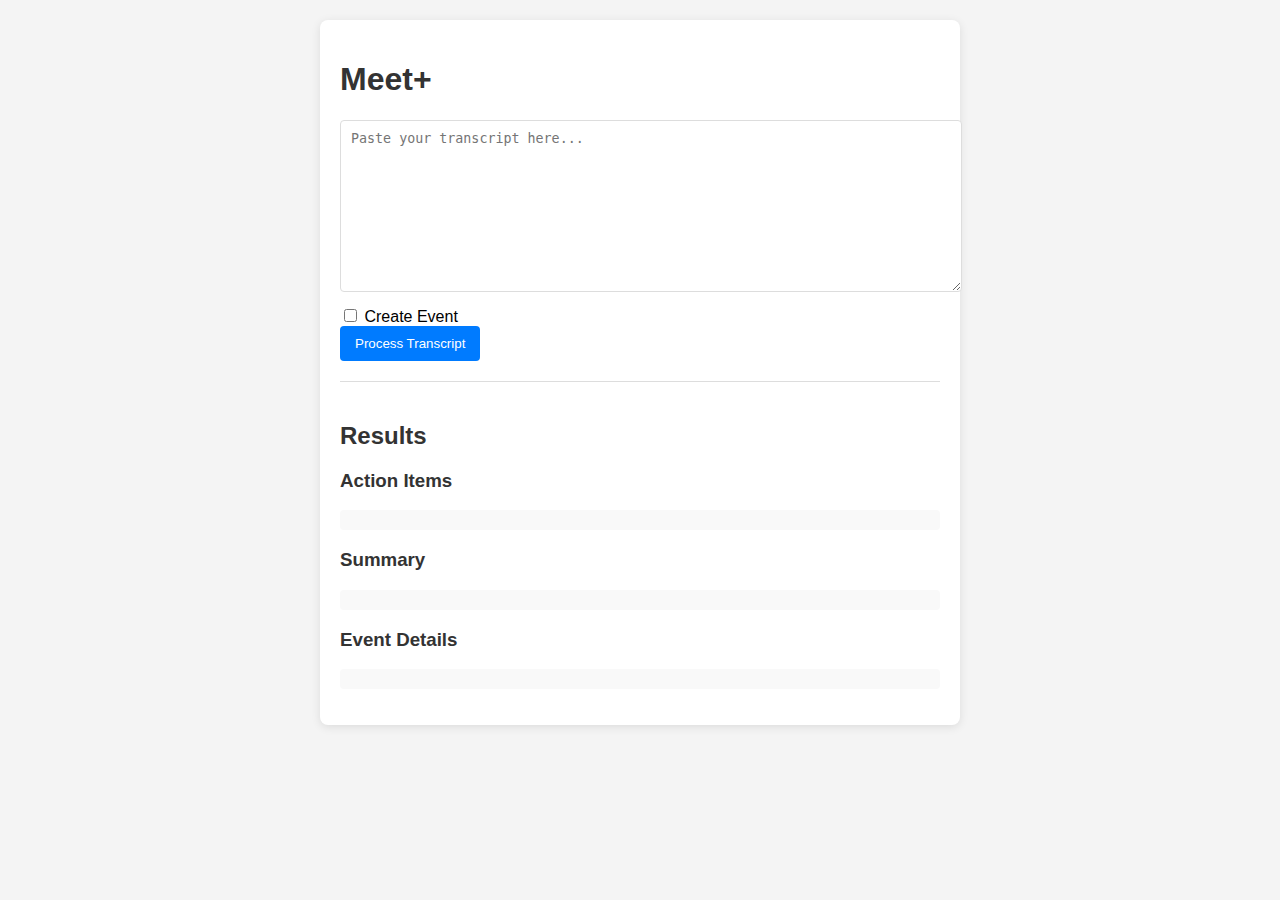
<file: templates/index.html>
<!DOCTYPE html>
<html lang="en">
<head>
    <meta charset="UTF-8">
    <meta name="viewport" content="width=device-width, initial-scale=1.0">
    <title>Transcript Processor</title>
    <link rel="stylesheet" href="/static/style.css">
    <script>
        async function processTranscript(event) {
            event.preventDefault();
            const transcript = document.getElementById('transcript').value;
            const createEvent = document.getElementById('createEvent').checked;

            // Show loading symbol
            document.getElementById('loading').style.display = 'block';

            try {
                const response = await fetch('/process_transcript', {
                    method: 'POST',
                    headers: {
                        'Content-Type': 'application/json',
                    },
                    body: JSON.stringify({ transcript, createEvent }),
                });

                // Hide loading symbol
                document.getElementById('loading').style.display = 'none';

                if (response.ok) {
                    const data = await response.json();
                    // Populate Action Items
                    document.getElementById('action-items').innerHTML = `<h3>Action Items</h3><p>${data.action_items.replace(/\n/g, '<br>')}</p>`;
                    // Populate Summary
                    document.getElementById('summary').innerHTML = `<h3>Summary</h3><p>${data.summary}</p>`;
                    
                    const eventDetails = data.event_details;
                    const attendeesList = eventDetails.attendees ? eventDetails.attendees.map(attendee => `<li>${attendee.email}</li>`).join('') : '';
                    // Populate Event Details
                    document.getElementById('event-details').innerHTML = `
                        <h3>Event Details</h3>
                        <p><strong>Event Name:</strong> ${eventDetails.summary}</p>
                        <p><strong>Location:</strong> ${eventDetails.location}</p>
                        <p><strong>Description:</strong> ${eventDetails.description}</p>
                        <p><strong>Start Time:</strong> ${eventDetails.start.dateTime} (${eventDetails.start.timeZone})</p>
                        <p><strong>End Time:</strong> ${eventDetails.end.dateTime} (${eventDetails.end.timeZone})</p>
                        <p><strong>Attendees:</strong></p>
                        <ul>${attendeesList}</ul>
                    `;
                } else {
                    const errorData = await response.json();
                    alert('Error: ' + errorData.error);
                }
            } catch (error) {
                document.getElementById('loading').style.display = 'none';
                alert('An error occurred: ' + error.message);
            }
        }
    </script>
</head>
<body>
    <div class="container">
        <h1>Meet+</h1>
        <form onsubmit="processTranscript(event)">
            <textarea id="transcript" rows="10" placeholder="Paste your transcript here..." required></textarea>
            <div>
                <label>
                    <input type="checkbox" id="createEvent" />
                    Create Event
                </label>
            </div>
            <button type="submit">Process Transcript</button>
        </form>

        <!-- Loading Symbol -->
        <div id="loading" style="display: none;">
            <p>Loading... <span class="loader"></span></p>
        </div>

        <div class="results">
            <h2>Results</h2>
            <div id="action-items">
                <h3>Action Items</h3>
                <p><!-- Action items will be displayed here --></p>
            </div>
            <div id="summary">
                <h3>Summary</h3>
                <p><!-- Summary will be displayed here --></p>
            </div>
            <div id="event-details">
                <h3>Event Details</h3>
                <p><!-- Event details will be displayed here --></p>
            </div>
        </div>
    </div>
</body>
</html>
</file>
<file: static/style.css>
body {
    font-family: Arial, sans-serif;
    background-color: #f4f4f4;
    margin: 0;
    padding: 20px;
}

.container {
    max-width: 600px;
    margin: 0 auto;
    background: white;
    padding: 20px;
    border-radius: 8px;
    box-shadow: 0 2px 10px rgba(0, 0, 0, 0.1);
}

h1, h2, h3 {
    color: #333;
}

textarea {
    width: 100%;
    padding: 10px;
    margin-bottom: 10px;
    border-radius: 4px;
    border: 1px solid #ddd;
}

button {
    padding: 10px 15px;
    background-color: #007bff;
    color: white;
    border: none;
    border-radius: 4px;
    cursor: pointer;
}

button:hover {
    background-color: #0056b3;
}

.results {
    margin-top: 20px;
    border-top: 1px solid #ddd;
    padding-top: 20px;
}

.results p {
    background: #f9f9f9;
    padding: 10px;
    border-radius: 4px;
}


.loader {
    border: 4px solid rgba(0, 0, 0, 0.1);
    border-left-color: #007bff;
    border-radius: 50%;
    width: 1em;
    height: 1em;
    animation: spin 1s linear infinite;
    display: inline-block;
    margin-left: 5px;
}

@keyframes spin {
    to {
        transform: rotate(360deg);
    }
}
</file>
